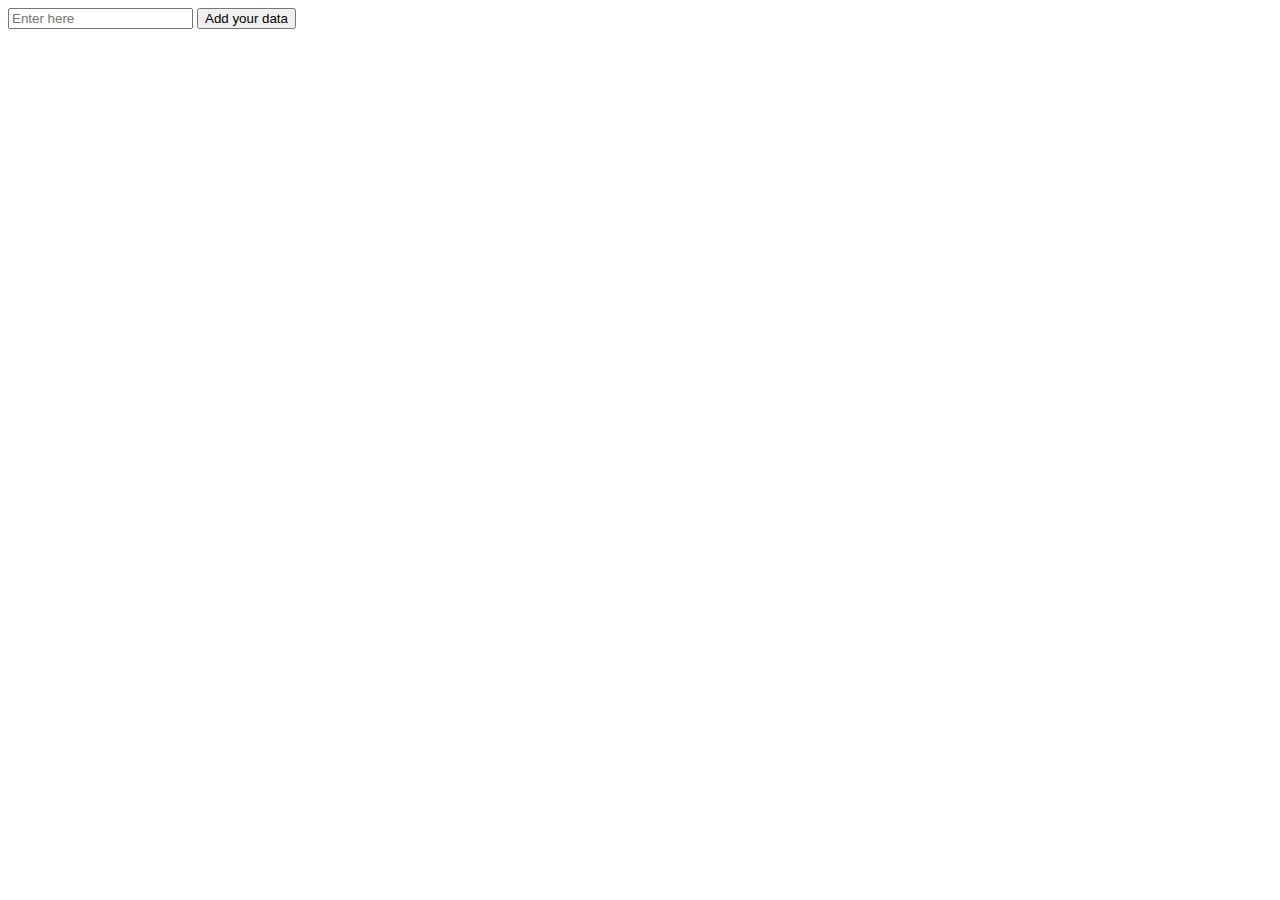
<file: demo.html>
<!DOCTYPE html>
<html lang="en">
  <head>
    <meta charset="UTF-8" />
    <meta http-equiv="X-UA-Compatible" content="IE=edge" />
    <meta name="viewport" content="width=device-width, initial-scale=1.0" />
    <title>Document</title>
  </head>
  <body>
    <input type="text" placeholder="Enter here" id="inp1" />
    <button onclick="add()">Add your data</button>
    <h1 id="heading1"></h1>
    <script>
      function add() {
        let injVariable = document.getElementById("inp1").value;
        document.getElementById("heading1").innerHTML = injVariable;
        
        if(injVariable=='alert')    alert("data added" + injVariable);
      }
    </script>
  </body>
</html>
</file>
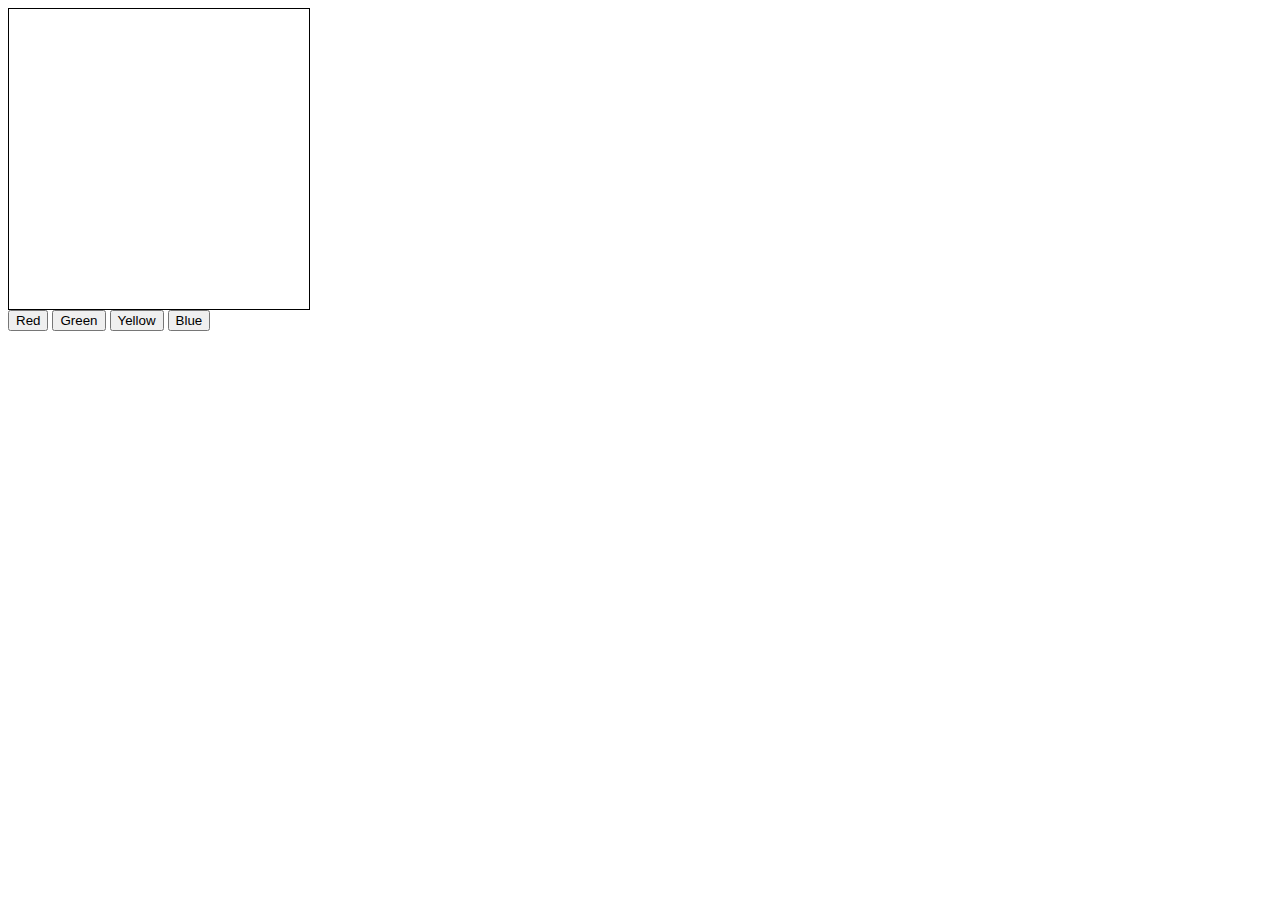
<file: demo2.html>
<!DOCTYPE html>
<html lang="en">
<head>
    <meta charset="UTF-8">
    <meta http-equiv="X-UA-Compatible" content="IE=edge">
    <meta name="viewport" content="width=device-width, initial-scale=1.0">
    <title>Document</title>
    <style>
        #screen{
            width: 300px;
            height: 300px;
            border: solid 1px;
        }
       
    </style>
</head>
<body>
<div id="screen">
    
</div>

<button onClick="color('red')">Red</button>
<button onClick="color('green')">Green</button>
<button onClick="color('yellow')">Yellow</button>
<button onClick="color('blue')">Blue</button>
    <script>
        function color(color){
            document.getElementById("screen").style.background=color;
        }
    </script>
</body>
</html>
</file>
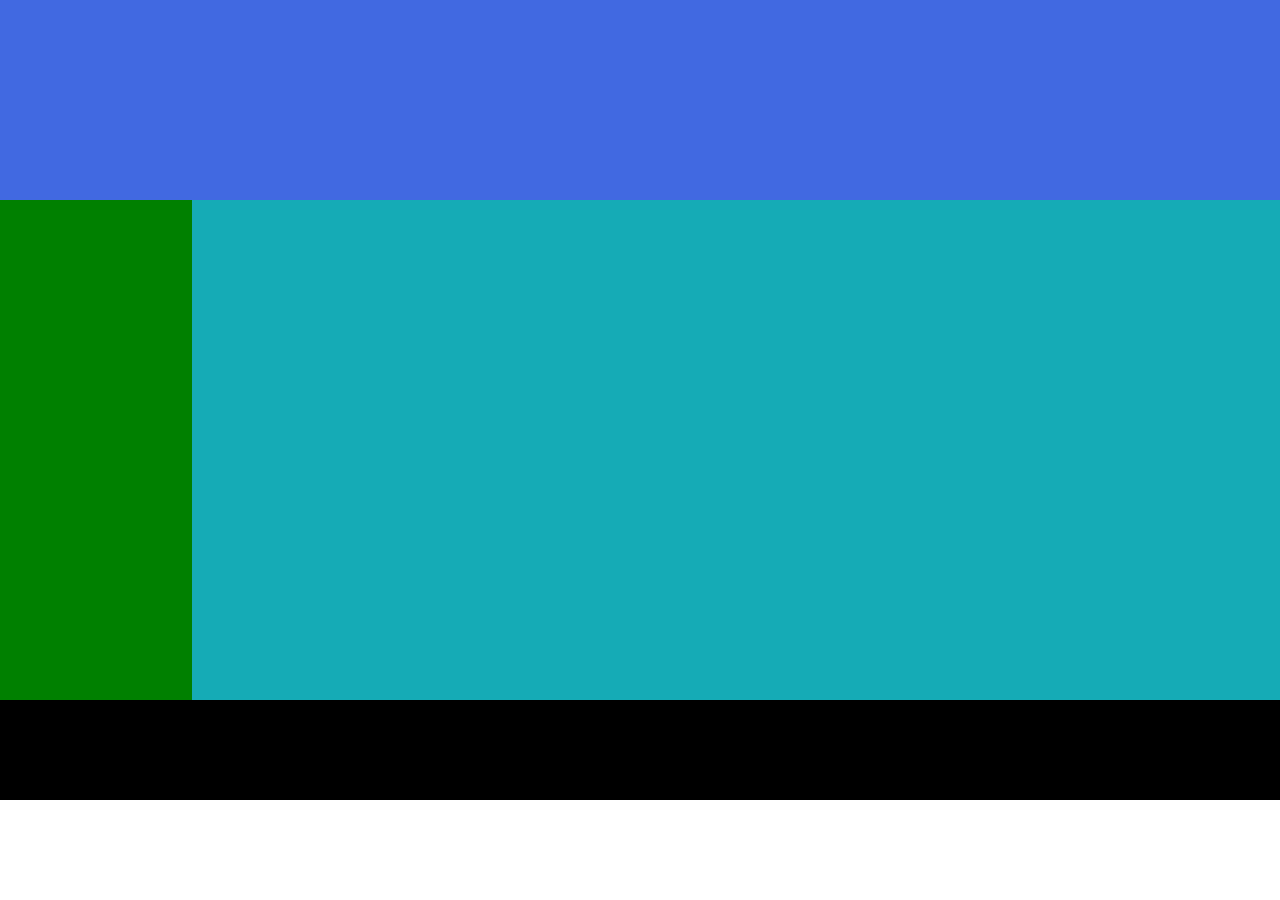
<file: Day1/demo.html>
<!DOCTYPE html>
<html lang="en">
<head>
    <meta charset="UTF-8">
    <meta http-equiv="X-UA-Compatible" content="IE=edge">
    <meta name="viewport" content="width=device-width, initial-scale=1.0">
    <title>Basic Template creation</title>
    <link type="text/css" href="demo.css" rel="stylesheet">
</head>
<body>
    <div class="main-body">
        <div class="header"> 
        </div>
        <div class="body">
            <div class="left-section"></div>
            <div class="right-section"></div>
        </div>
        <div class="footer">

        </div>
    </div>
</body>
</html>
</file>
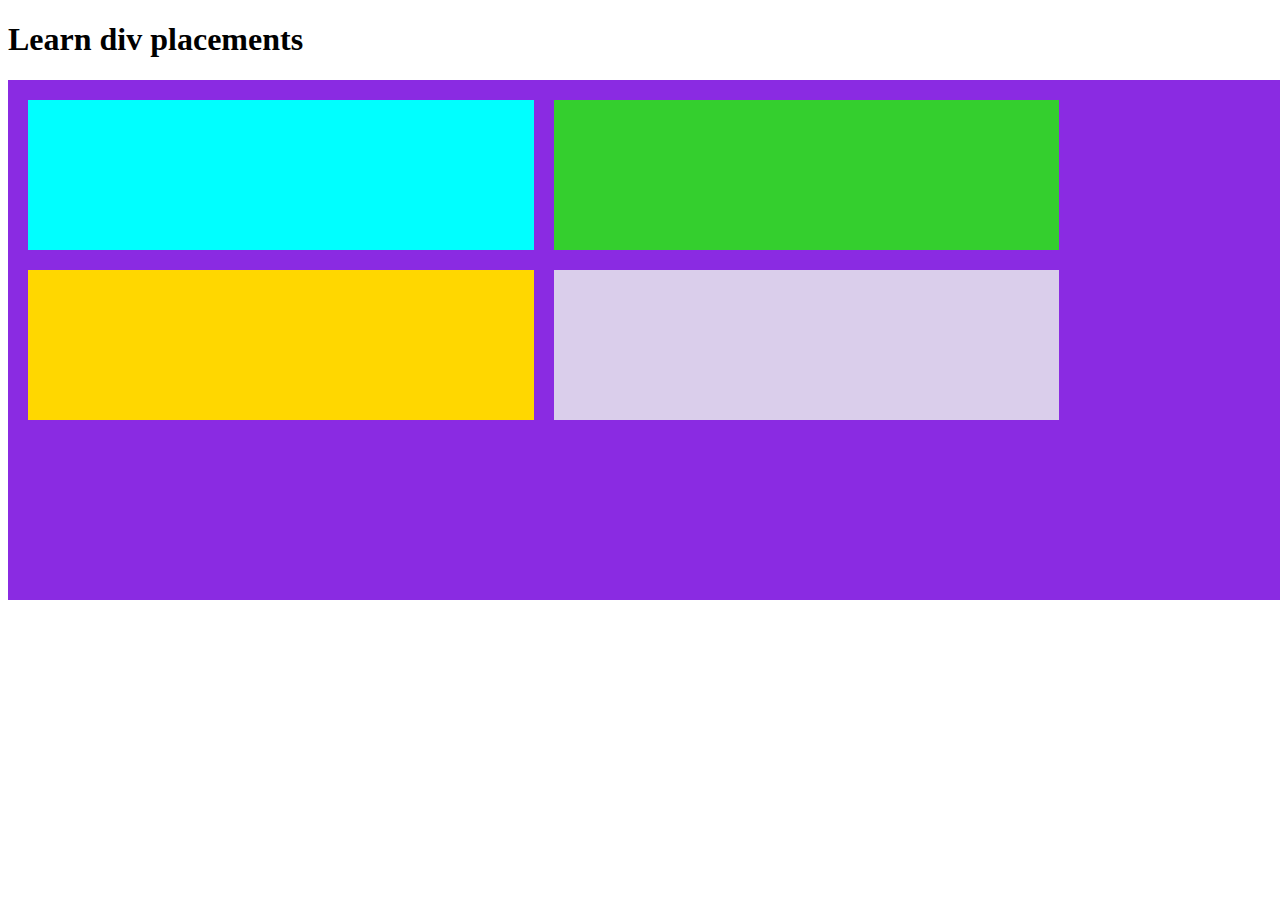
<file: Day1/div-pos.html>
<!DOCTYPE html>
<html lang="en">
<head>
    <meta charset="UTF-8">
    <meta http-equiv="X-UA-Compatible" content="IE=edge">
    <meta name="viewport" content="width=device-width, initial-scale=1.0">
    <title>Document</title>
    <link rel="stylesheet" href="div-pos.css" type="text/css">
</head>
<body>
        <h1>Learn div placements</h1>
        <div class="outer-box">
            <div class="box1">

            </div>
            <div class="box2">

            </div>
            <div class="box3">

            </div>
            <div class="box4">

            </div>
            

        </div>
</body>
</html>
</file>
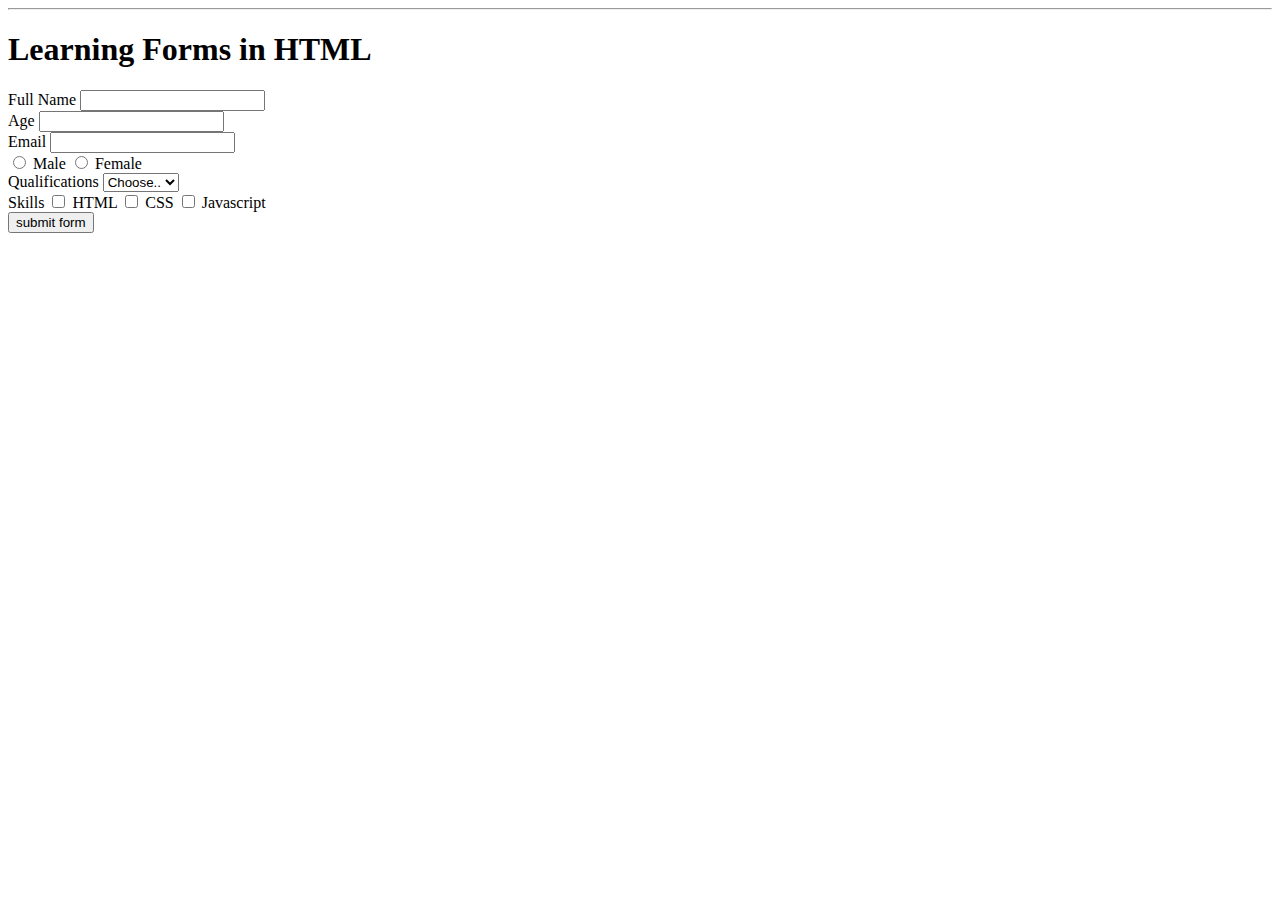
<file: Day1/form.html>
<!DOCTYPE html>
<html lang="en">
<head>
    <meta charset="UTF-8">
    <meta http-equiv="X-UA-Compatible" content="IE=edge">
    <meta name="viewport" content="width=device-width, initial-scale=1.0">
    <title>Learning Forms in HTML</title>
    <hr>
    <h1>Learning Forms in HTML</h1>
</head>
<body>
    <form>
        <label>Full Name</label>
        <input type="text">
        <br>
        <label>Age</label>
        <input type="number">
        <br>
        <label>Email</label>
        <input type="email">
        <br>
        <input type="radio" name="set">
        <label>Male</label>
        <input type="radio" name="set">
        <label>Female</label>
        <br>
        <label>Qualifications</label>
            <select>   
                <option>Choose..</option>    
                <option>10th</option>    
                <option>12th</option>    
                <option>Degree</option>    
            </select>
        <br>
        <label>Skills</label>
        <input type="checkbox">
        <label>HTML</label>
        <input type="checkbox">
        <label>CSS</label>
        <input type="checkbox">
        <label>Javascript</label>
        <br>
        <input type="submit" value="submit form">
    </form>
</body>
</html>
</file>
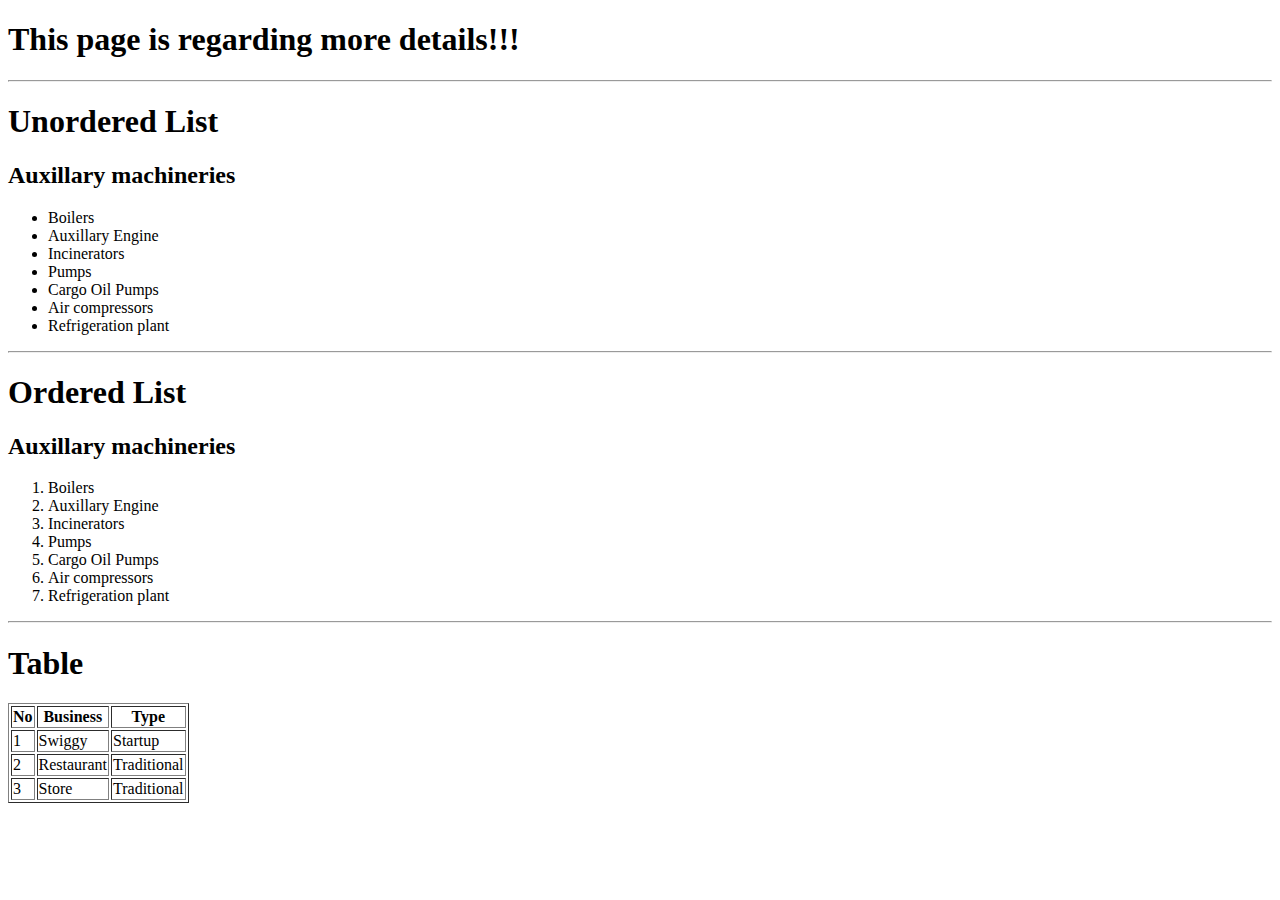
<file: Day1/newpage.html>
<!DOCTYPE html>
<html>
    <head>
        <title>Second Page</title>
    </head>
    <body>
        <h1> This page is regarding more details!!!</h1>
        <hr>
        <h1>Unordered List</h1>
        <h2>Auxillary machineries</h2>
        <ul>
            <li>Boilers</li>
            <li>Auxillary Engine</li>
            <li>Incinerators</li>
            <li>Pumps</li>
            <li>Cargo Oil Pumps</li>
            <li>Air compressors</li>
            <li>Refrigeration plant</li>
        </ul>
        <hr>
        <h1>Ordered List</h1>
        <h2>Auxillary machineries</h2>
        <ol>
            <li>Boilers</li>
            <li>Auxillary Engine</li>
            <li>Incinerators</li>
            <li>Pumps</li>
            <li>Cargo Oil Pumps</li>
            <li>Air compressors</li>
            <li>Refrigeration plant</li>
        </ol>
        <hr>
        <h1>Table</h1>
        <table border="1px">
            <thead>
                <tr>
                    <th>No</th>
                    <th>Business</th>
                    <th>Type</th>
                </tr>
            </thead>
            <tbody>
                <tr>
                    <td>1</td>
                    <td>Swiggy</td>
                    <td>Startup</td>
                </tr>
                <tr>
                    <td>2</td>
                    <td>Restaurant</td>
                    <td>Traditional</td>
                </tr>
                <tr>
                    <td>3</td>
                    <td>Store</td>
                    <td>Traditional</td>
                </tr>
            </tbody>
        </table>
    </body>
</html>
</file>
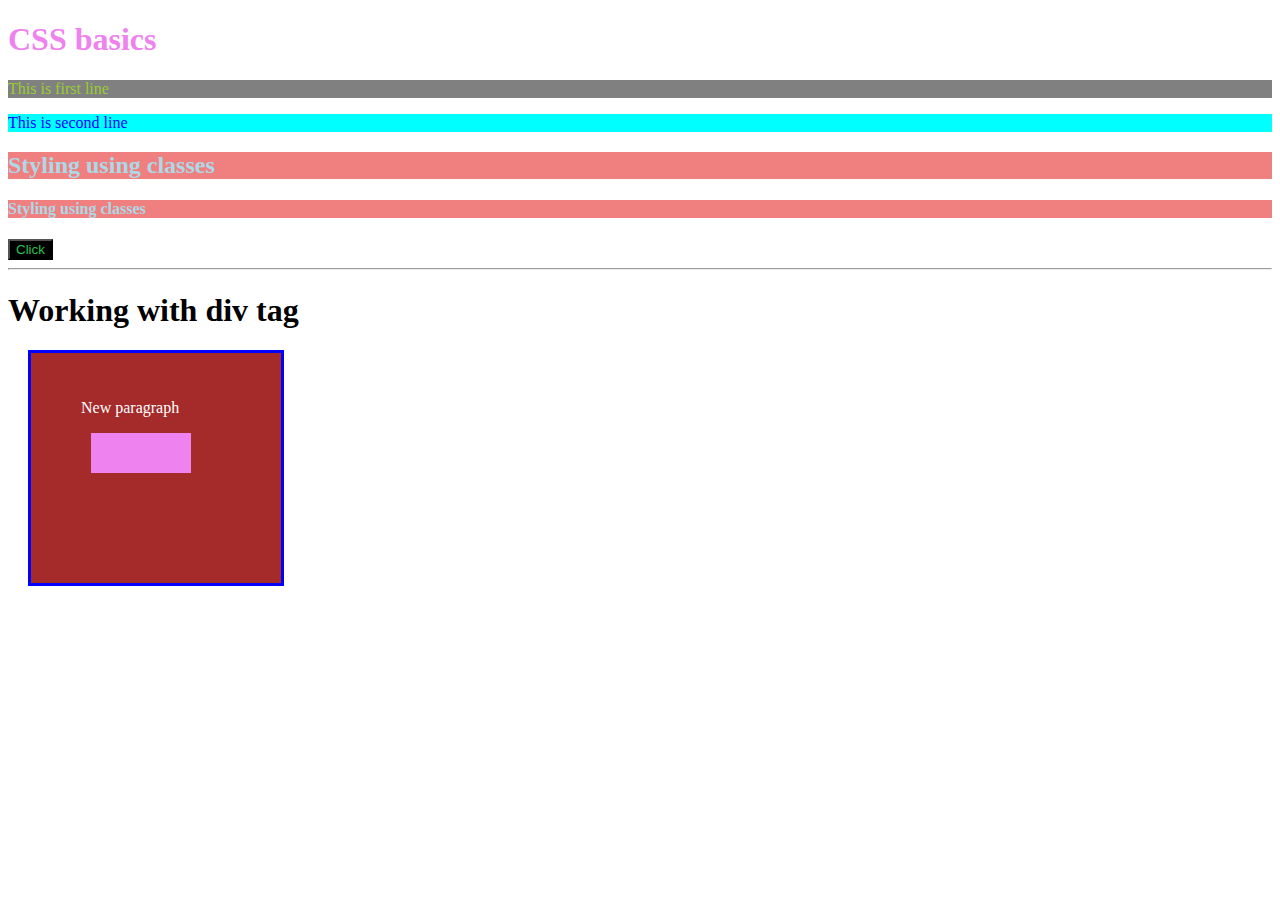
<file: Day1/styling.html>
<!DOCTYPE html>
<html lang="en">
<head>
    <meta charset="UTF-8">
    <meta http-equiv="X-UA-Compatible" content="IE=edge">
    <meta name="viewport" content="width=device-width, initial-scale=1.0">
    <title>Document</title>
    <!-- <style>
        p{color: green;
            background-color: yellow;
            border-color: blue;
            border-top: 10px;
        }
        </style> -->
    <link href="style.css" type="text/css" rel="stylesheet">
</head>
<body>
    <h1 style="color: violet;">CSS basics</h1>
    <p id="line1">This is first line</p>
    <p id="line2">This is second line</p>
    <h2 class="content">Styling using classes</h2>
    <h4 class="content">Styling using classes</h4>
    <button>Click </button>
    <hr>
    <h1>Working with div tag</h1>
    <div class="outer-div">
        <p class="white">New paragraph</p>
        <div class="inner-div">
             
        </div>
    </div>
</body>
</html>
</file>
<file: Day1/demo.css>
.header {
  height: 200px;
  width: 100%;
  background-color: royalblue;
}
.footer {
  height: 100px;
  width: 100%;
  background-color: black;
}
.left-section {
  width: 15%;
  height: 500px;
  float: left;
  background-color: green;
}
.right-section {
  width: 85%;
  height: 500px;
  float: left;
  background-color: rgb(21, 171, 182);
}

.body {
  height: 500px;
}

body{
    margin:0;
}
</file>
<file: Day1/div-pos.css>
.outer-box{
    width: 100%;
    height:500px;
    background-color: blueviolet;
    padding:10px; 
}
.box1{
    width:40%;
    height:30%;
    background-color: aqua;
    float:  left;
    margin:10px
}
.box2{
    width:40%;
    height:30%;
    background-color: rgb(52, 207, 46);
    float: left;
    margin: 10px;
}
.box3{
    width:40%;
    height:30%;
    background-color: gold;
    float: left;
    margin: 10px;
}
.box4{
    width:40%;
    height:30%;
    background-color: rgb(218, 206, 235);
    float: left;
    margin:10px;
}
</file>
<file: Day1/style.css>
button {
  color: rgb(40, 197, 79);
  background-color: black;
}

#line1 {
  color: yellowgreen;
  background-color: grey;
}
#line2 {
  color: blue;
  background-color: aqua;
}

.content {
  color: lightblue;
  background: lightcoral;
}
.outer-div {
  height: 200px;
  width: 200px;
  background-color: brown;
  margin-top: 20px;
  margin-left: 20px;
  padding-left: 50px;
  padding-top: 30px;
  border: 3px solid;
  border-color: blue;
}

.white {
  color: white;
}

.inner-div {
  height: 40px;
  width: 100px;
  margin: 10px;
  background-color: violet;
}
</file>
